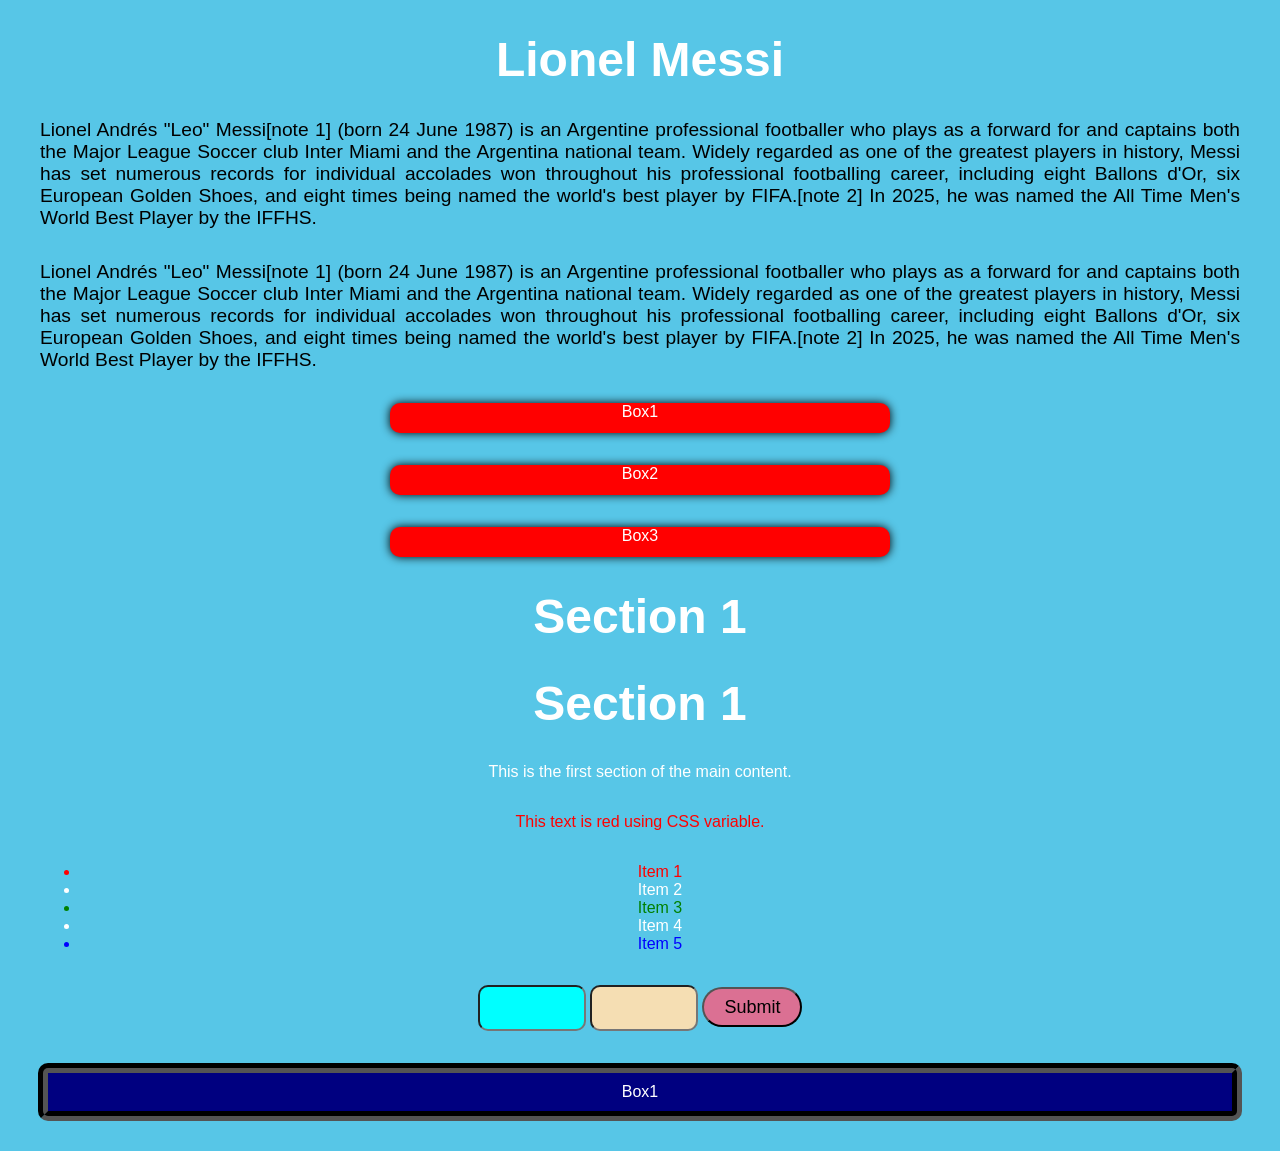
<file: DAY-2/index.html>
<!DOCTYPE html>
<html lang="en">
<head>
    <meta charset="UTF-8">
    <meta name="viewport" content="width=device-width, initial-scale=1.0">
    <title>Document</title>
    
    <!-- inline css -->
    <style>
        /* declare variables in css (globle) */
        :root{
            --red-color: rgb(255, 0, 0);
            --blue-color: rgb(0, 0, 255);

        }
        /* univeral selector */
        *{
            background-color: rgb(87, 198, 231);
            color: white;
            font-family: 'Gill Sans', 'Gill Sans MT', Calibri, 'Trebuchet MS', sans-serif;
        }
        /* id selecter */
        #para1{
            color: black;
            font-family:'Lucida Sans', 'Lucida Sans Regular', 'Lucida Grande', 'Lucida Sans Unicode', Geneva, Verdana, sans-serif;
            text-align: justify;
            font-size: 1.2rem;
            margin: 2rem;
        }
        /* Element/Tag selector */
        h1{
            /* text-align: center; */
            font-size: 3rem;
            margin-top: 2rem;
        }
        /* class Selector */
        .para{
            color: black;
            font-family:'Lucida Sans', 'Lucida Sans Regular', 'Lucida Grande', 'Lucida Sans Unicode', Geneva, Verdana, sans-serif;
            text-align: justify;
            font-size: 1.2rem;
            margin: 2rem;
        }
        .box{
            width: 500px;
            height: 30px;
            background-color: rgb(255, 0, 0);
            margin: 2rem auto;
            text-align: center;
            border-radius: 10px;
            box-shadow: 0px 0px 10px black;
            
        }
        /* Grouping Selector */
        h1, p, div{
            margin: 2rem;
            text-align: center
        }
        /* Descendant Selector */
        main1 h1{
            color: white;
        }
        /* Child Selector */
        main2 > section > h1 > p{
            color: black;
        }
        .c1{
            color: var(--blue-color);
        }
        .c2{
            color: var(--red-color);
        }

        /* Attribute Selector */
        input[type="text"]{
            height: 40px;
            width: 100px;
            background-color: aqua;
            color: black;
            border-radius: 10px;
        }
        input[type="password"]{
            height: 40px;
            width: 100px;
            background-color:wheat;
            color: black;
            border-radius: 10px;
            &&:focus{
                background-color: white;
                color: black;
            }
        }

        button{
            height: 40px;
            width: 100px;
            color: black;
            background-color: palevioletred;
            border-radius: 50px;
            font-size: large;
            transition: all 0.3s ease-in-out;

        }
        button:hover{
            background-color: palevioletred;
            color: black;
            transform: scale(1.2);
        }
      
        li:first-child{
            color: red;
        }
        li:last-child{
            color: blue;
        }
        li:nth-child(3){
            color: green;
        }

        .box1{
            border-radius: 10px;
            background-color: navy;
            color: white;
            text-align: center;
            padding: 10px;
            /* padding-left: 20px; */
            border: 10px groove black;
            /* border-width: 10px 20px 30px 50px; */
            /* border-style: groove; */
            /* border-color: red; */
            margin: 30px;
            /* margin:30px 40px 50px 60px; */
            /* outline: 10px solid black; */
            /* box-sizing: content-box; */ /*by default in box model */
            /* box-sizing: border-box; */ /* content + padding + border = width + height */
        }

    </style>
</head>
<body>
    <h1>Lionel Messi</h1>
    <p id="para1">
        Lionel Andrés "Leo" Messi[note 1] (born 24 June 1987) is an Argentine professional footballer who plays as a forward for and captains both the Major League Soccer club Inter Miami and the Argentina national team. Widely regarded as one of the greatest players in history, Messi has set numerous records for individual accolades won throughout his professional footballing career, including eight Ballons d'Or, six European Golden Shoes, and eight times being named the world's best player by FIFA.[note 2] In 2025, he was named the All Time Men's World Best Player by the IFFHS.
    </p>
     <p class="para">
        Lionel Andrés "Leo" Messi[note 1] (born 24 June 1987) is an Argentine professional footballer who plays as a forward for and captains both the Major League Soccer club Inter Miami and the Argentina national team. Widely regarded as one of the greatest players in history, Messi has set numerous records for individual accolades won throughout his professional footballing career, including eight Ballons d'Or, six European Golden Shoes, and eight times being named the world's best player by FIFA.[note 2] In 2025, he was named the All Time Men's World Best Player by the IFFHS.
    </p>
    <div class="box">Box1</div>
    <div class="box">Box2</div>
    <div class="box">Box3</div>

    <main id="main1">
        <section>
            <h1>Section 1</h1>
    </main>
    <main id="main2">
        <section>
            <h1>Section 1</h1>
            <p>This is the first section of the main content.</p>
    </main>
    <p class="c1 c2">This text is red using CSS variable.</p>

<div>
     <ul>
        <li>Item 1</li>
        <li>Item 2</li>
        <li>Item 3</li>
        <li>Item 4</li>
        <li>Item 5</li>
    </ul>
</div>
    


<div> 
    <input type="text">
    <input type="password">
    <button>Submit</button>
</div>
<div class="box1">Box1</div>
    
</body>
</html>

<!-- flex
box-flex -->
</file>
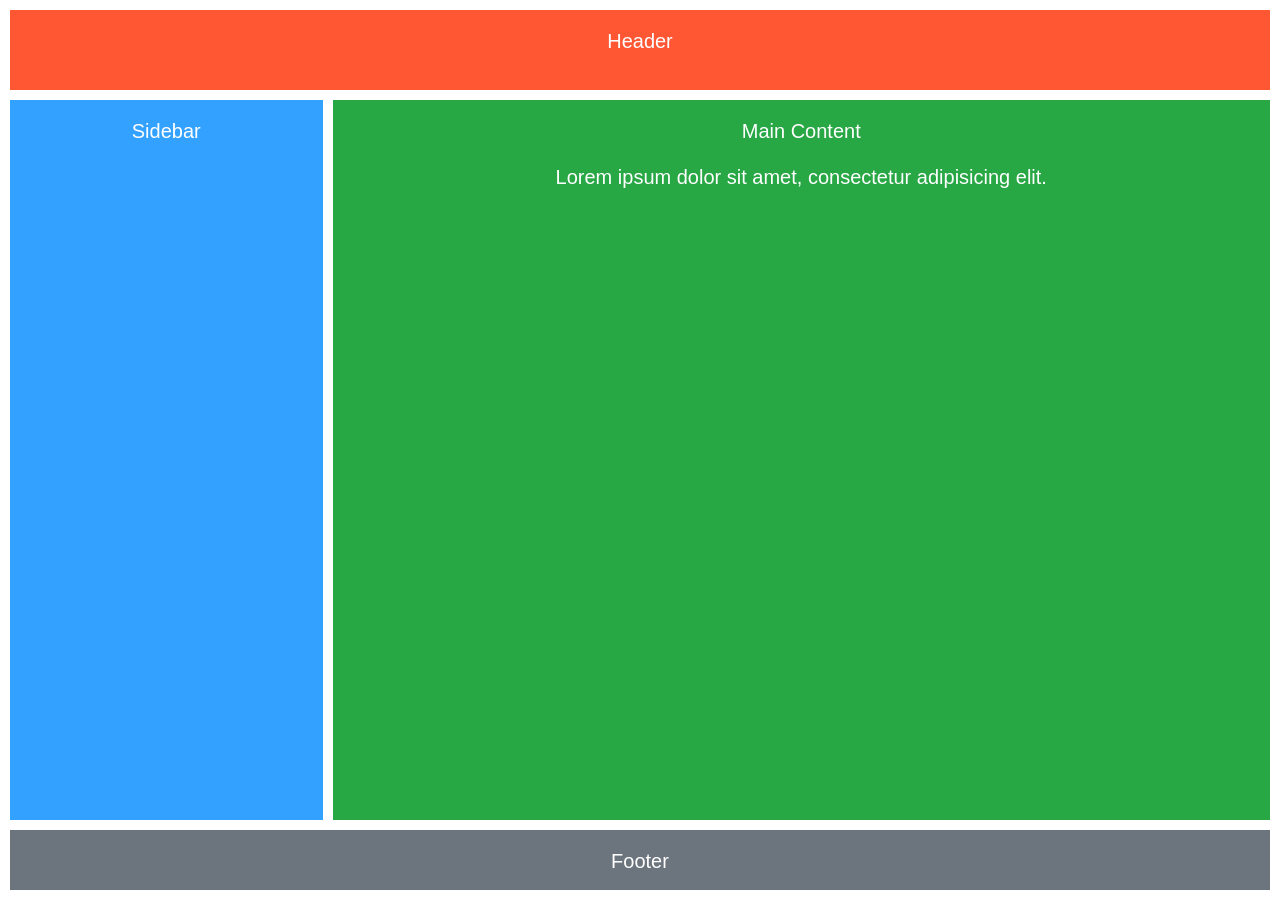
<file: DAY-3/index.html>
<!DOCTYPE html>
<html lang="en">
<head>
    <meta charset="UTF-8">
    <meta name="viewport" content="width=device-width, initial-scale=1.0">
    <title>CSS Grid Layout</title>

    <!-- Link CSS File -->
    <link rel="stylesheet" href="style.css">
</head>

<body>

<div class="container">

    <div class="item header">Header</div>

    <div class="item sidebar">Sidebar</div>

    <div class="item content">
        Main Content <br><br>
        Lorem ipsum dolor sit amet, consectetur adipisicing elit.
    </div>

    <div class="item footer">Footer</div>

</div>

</body>
</html>
</file>
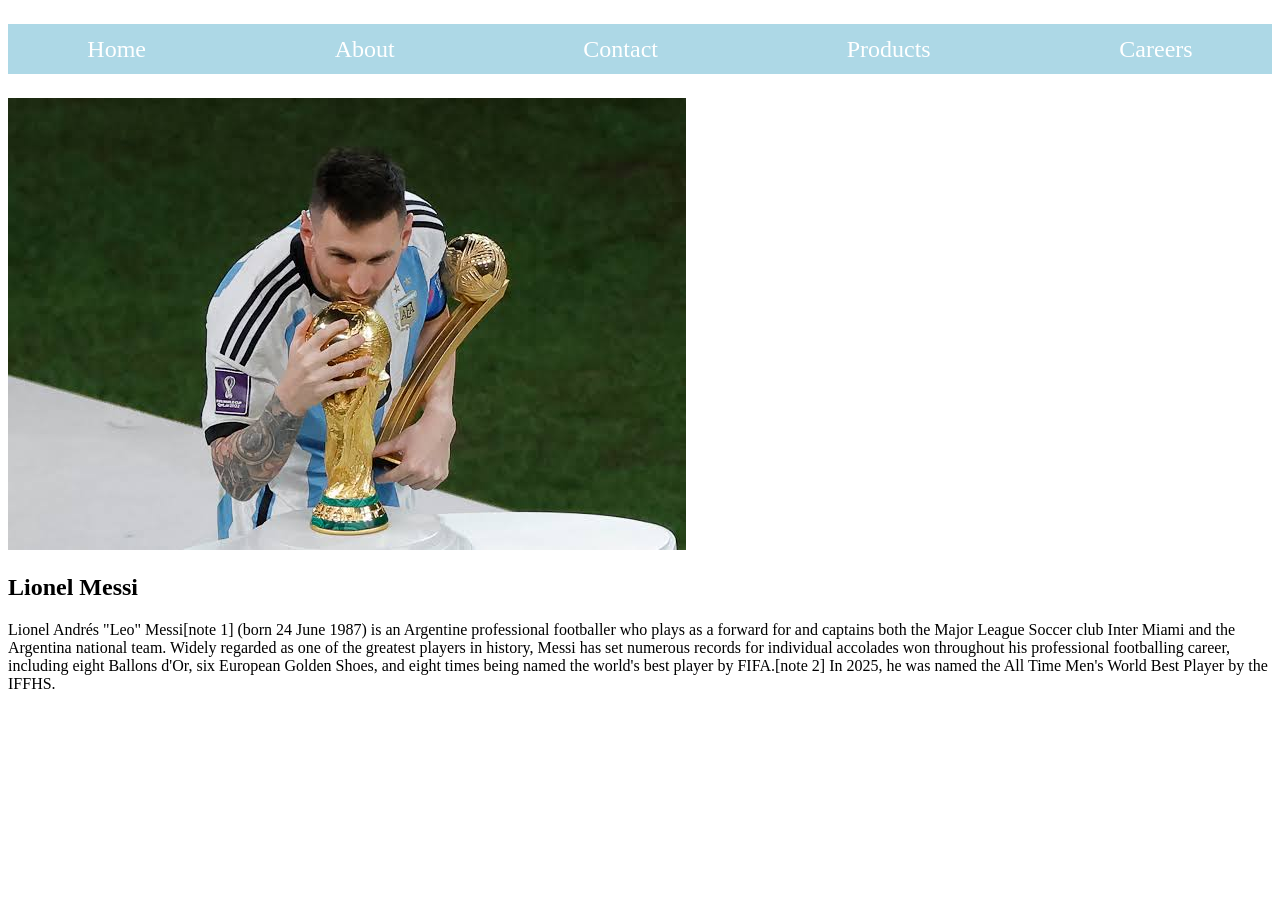
<file: DAY-2/index1.html>
<!DOCTYPE html>
<html lang="en">
<head>
    <meta charset="UTF-8">
    <meta name="viewport" content="width=device-width, initial-scale=1.0">
    <title>Document</title>
    <link rel="stylesheet" href="style.css">
</head>
<body>
    
    <nav>
    <ul>
        <li>Home</li>
        <li>About</li>
        <li>Contact</li>
        <li>Products</li>
        <li>Careers</li>
    </ul>

    <div>
    <img src="/DAY-1/images1.jpg" alt="Messi">
    <h1 class="text-blue-500 font-bold text-3xl mt-2">Lionel Messi</h1>
    <p>Lionel Andrés "Leo" Messi[note 1] (born 24 June 1987) is an Argentine professional footballer who plays as a forward for and captains both the Major League Soccer club Inter Miami and the Argentina national team. Widely regarded as one of the greatest players in history, Messi has set numerous records for individual accolades won throughout his professional footballing career, including eight Ballons d'Or, six European Golden Shoes, and eight times being named the world's best player by FIFA.[note 2] In 2025, he was named the All Time Men's World Best Player by the IFFHS.</p>
    </div>

</body>
</html>
</file>
<file: DAY-3/style.css>
/* Reset */
* {
    margin: 0;
    padding: 0;
    box-sizing: border-box;
}

body {
    font-family: Arial, sans-serif;
}

/* GRID CONTAINER */
.container {
    display: grid;

    grid-template-areas:
        "header header"
        "sidebar content"
        "footer footer";

    grid-template-columns: 1fr 3fr;
    grid-template-rows: 80px auto 60px;

    height: 100vh;
    gap: 10px;
    padding: 10px;
}

/* COMMON STYLE */
.item {
    padding: 20px;
    color: white;
    font-size: 20px;
    text-align: center;
}

/* GRID AREAS */
.header {
    grid-area: header;
    background: #ff5733;
}

.sidebar {
    grid-area: sidebar;
    background: #33a1ff;
}

.content {
    grid-area: content;
    background: #28a745;
}

.footer {
    grid-area: footer;
    background: #6c757d;
}

/* RESPONSIVE */
@media (max-width: 768px) {
    .container {
        grid-template-areas:
            "header"
            "sidebar"
            "content"
            "footer";

        grid-template-columns: 1fr;
    }
}
</file>
<file: DAY-2/style.css>
*{
    padding: 0;
}
ul{
    background-color: lightblue;
    height: 50px;
    list-style: none;
    display: flex;
    justify-content: space-around;
    align-items: center;
    gap:30px;
    font-size: x-large;
    color: white;
}
.items{
    display: flex;
    justify-content: center;
    align-items: center;
    width: 100%;
    transition: background-color 0.2s ease-out;
    height: 100px;
}
.img{
    width: 100px;
    height: 100px;
    border-radius: 50%;
}
</file>
